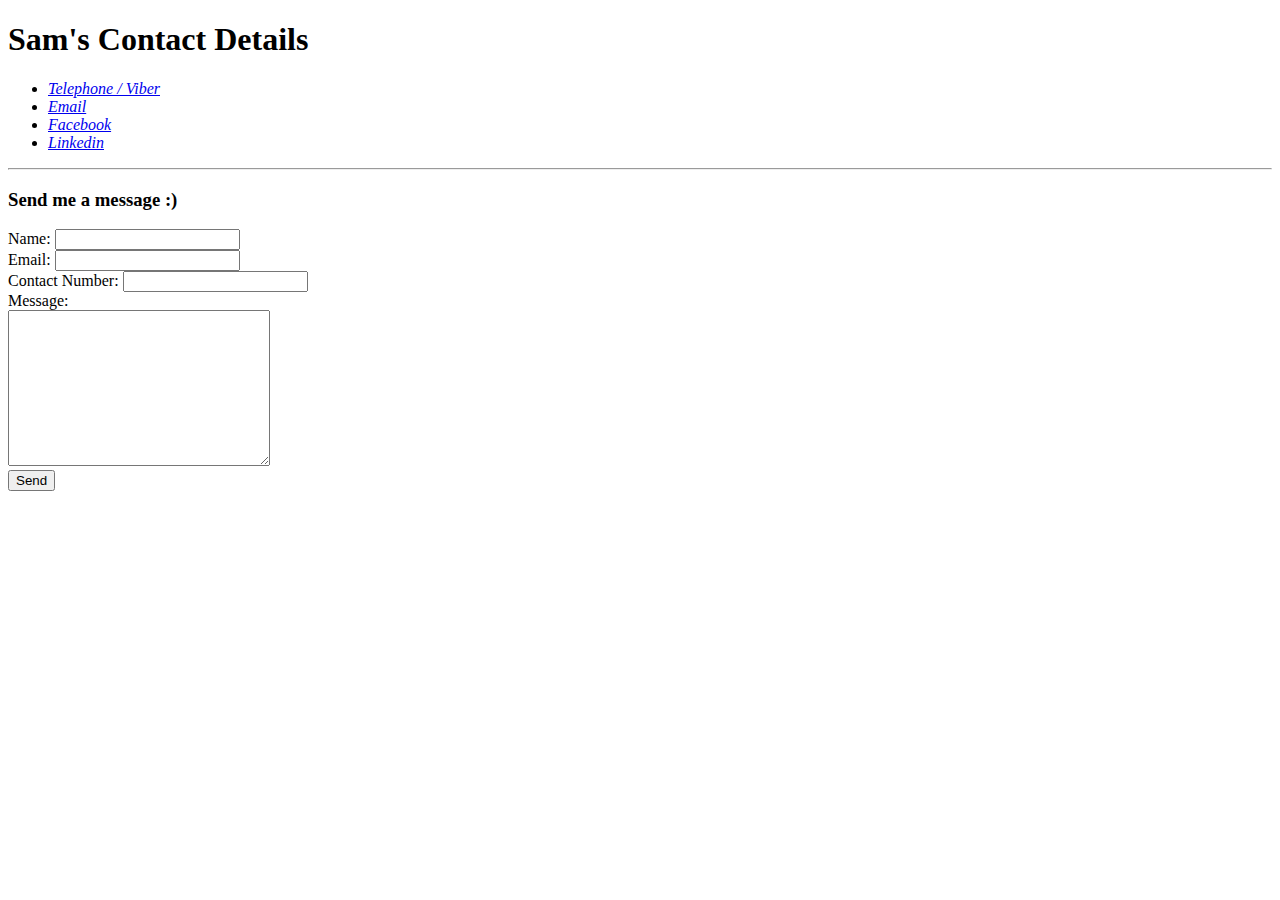
<file: contact.html>
<!DOCTYPE html>
<html lang="en" dir="ltr">
  <head>
    <meta charset="utf-8">
    <title>Sam's Contact Details</title>
  </head>
  <body>
    <h1>Sam's Contact Details</h1>
    <ul type="disk">
      <li><em><a href="tel:09568437762">Telephone / Viber</a></em></li>
      <li><em><a href="mailto:ivan123ph@gmail.com?subject=Hello Sam">Email</a></em></li>
      <li><em><a href="https://www.facebook.com/sam.i.manlosa">Facebook</a></em></li>
      <li><em><a href="https://ph.linkedin.com/in/sam-ivan-manlosa-a55bbb50">Linkedin</a></em></li>
    </ul>
    <hr>
    <h3>Send me a message :)</h3>
    <form class="" action="mailto:ivan123ph@gmail.com" method="post">
      <label for="">Name:</label>
      <input type="text" name="yourName" value=""><br>
      <label for="">Email:</label>
      <input type="email" name="yourEmail" value=""><br>
      <label for="">Contact Number:</label>
      <input type="tel" name="yourPhone" value=""><br>
      <label for="">Message:</label><br>
      <textarea name="yourMessage" rows="10" cols="30"></textarea><br>
      <input type="submit" name="" value="Send">
    </form>
  </body>
</html>
</file>
